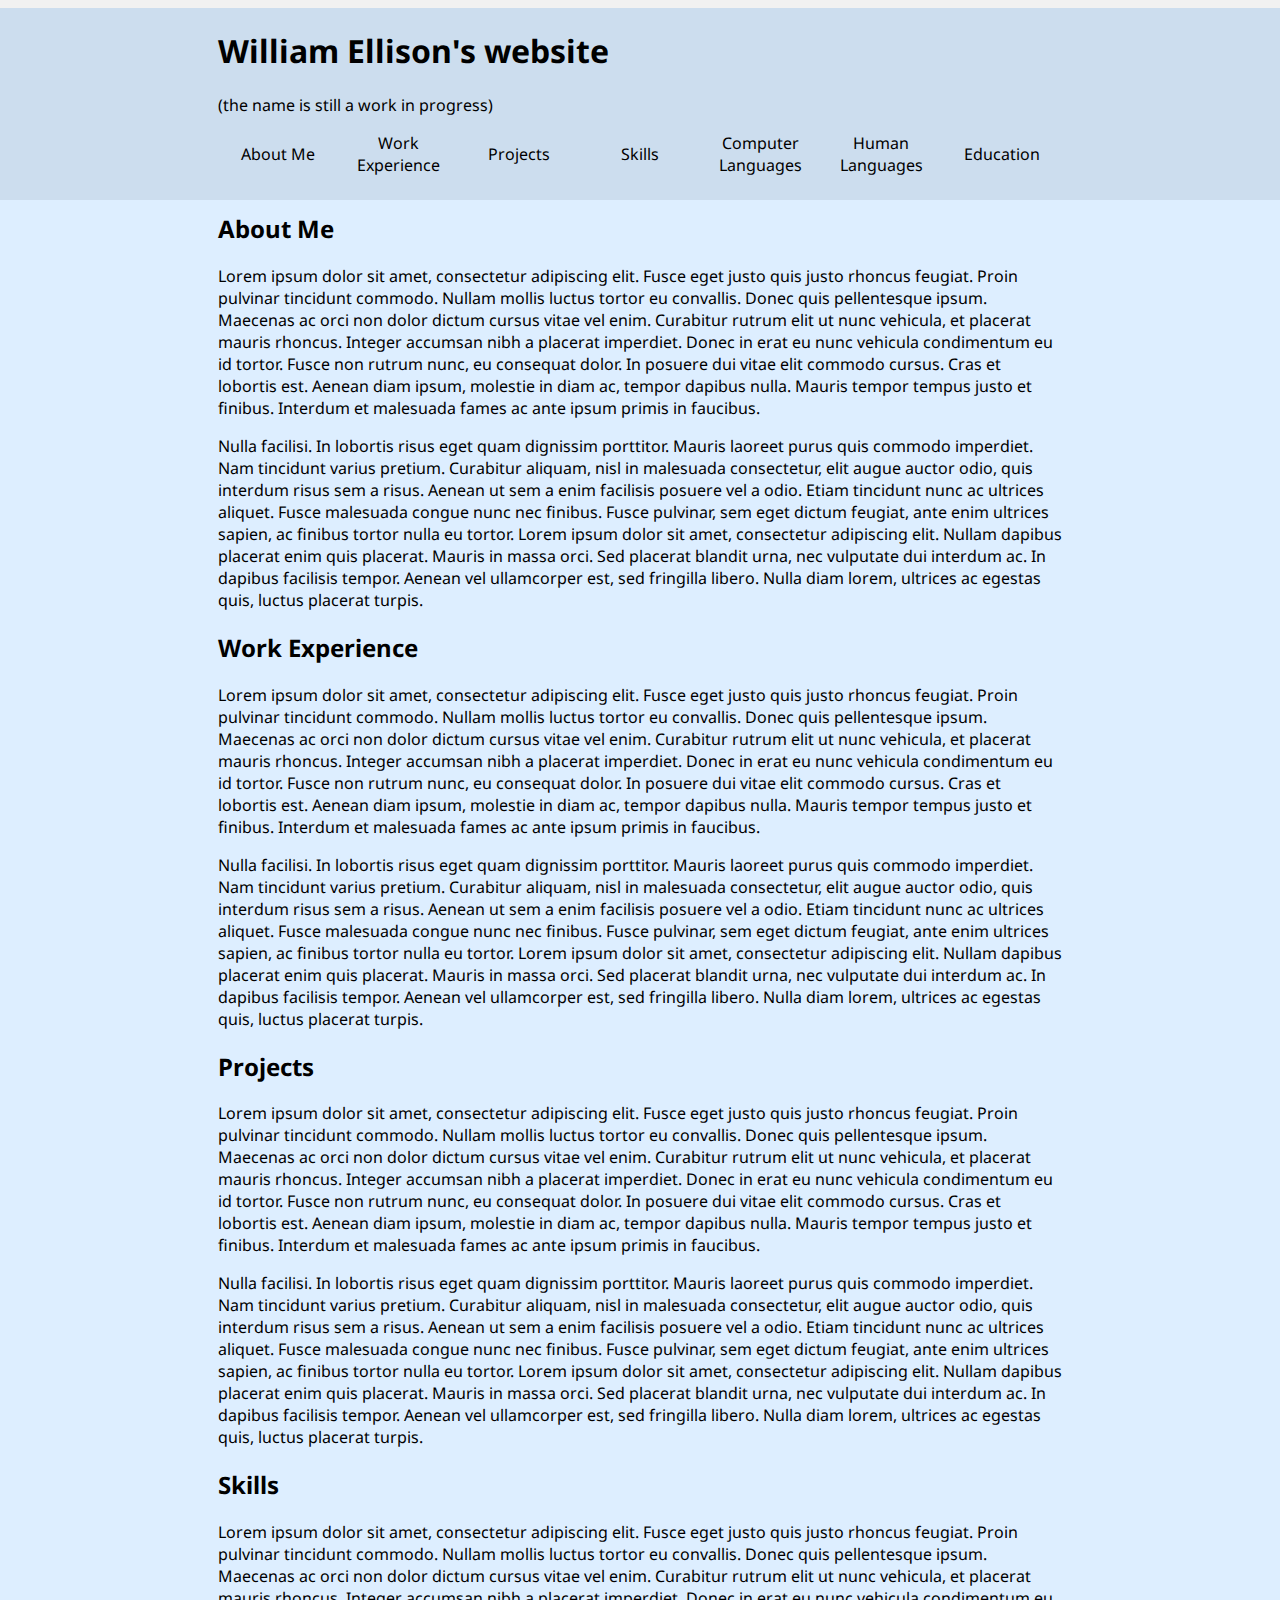
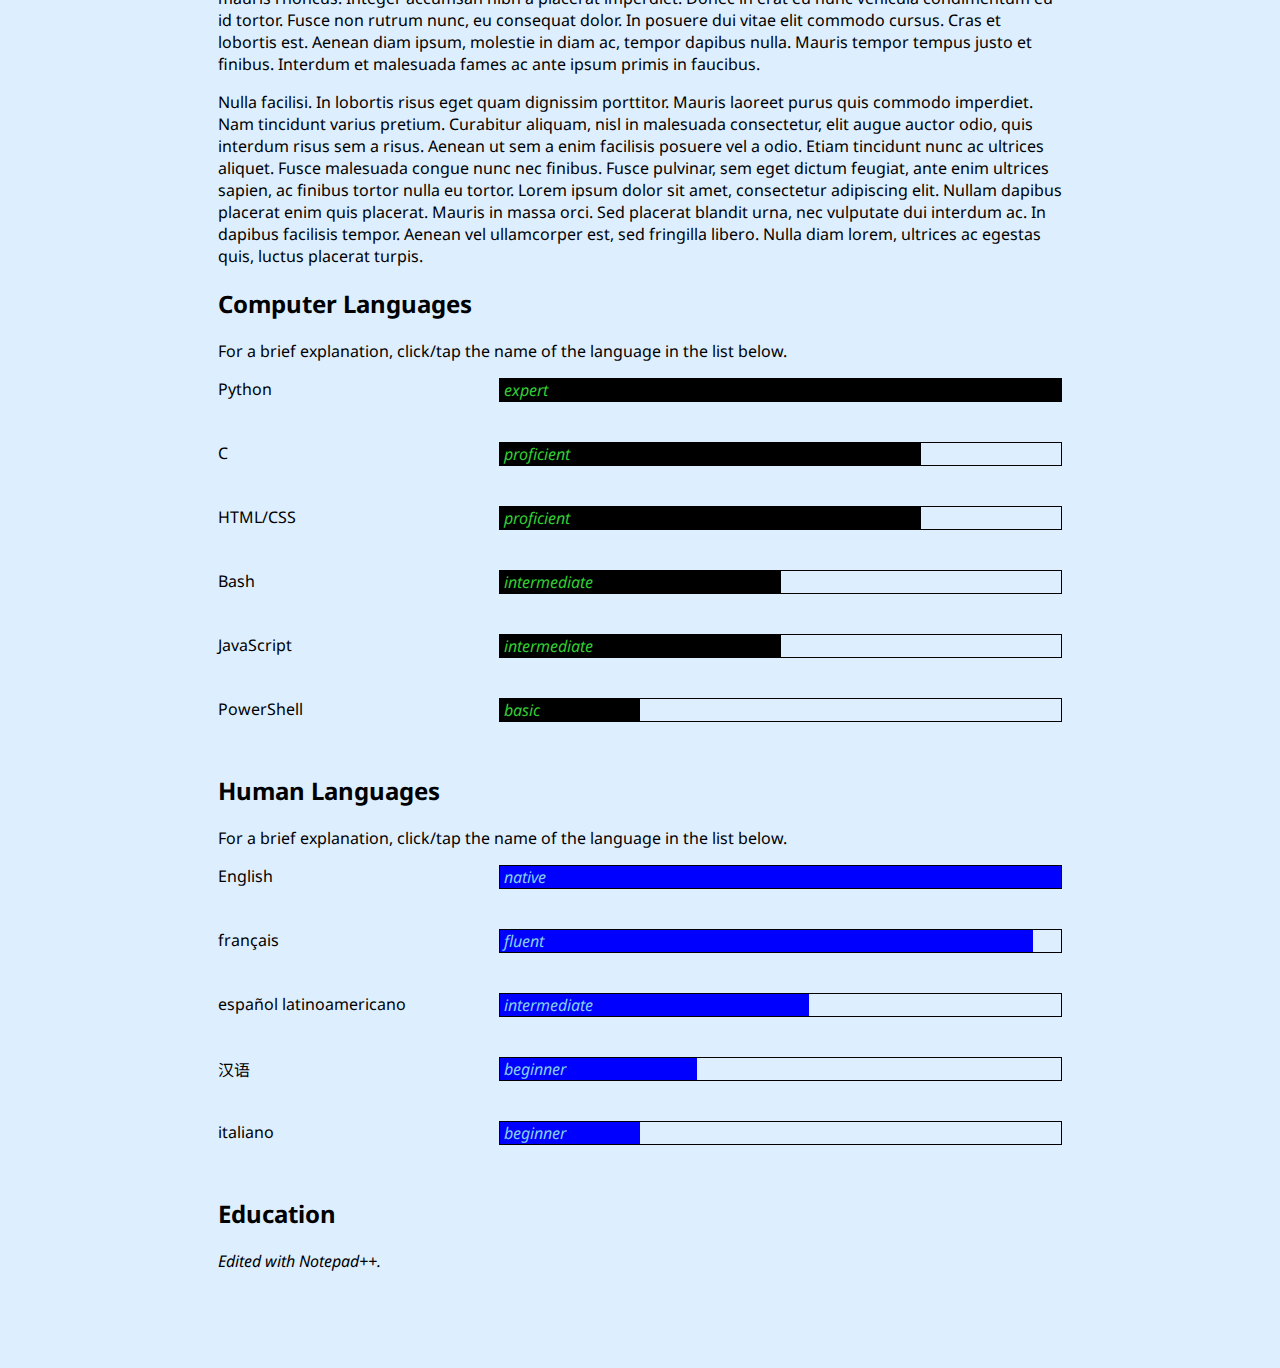
<file: index.html>
<!DOCTYPE html>

<html lang="en">
	<head>
		<meta charset="utf-8">
		<link rel="preconnect" href="https://fonts.googleapis.com">
		<link rel="preconnect" href="https://fonts.gstatic.com" crossorigin>
		<link href="https://fonts.googleapis.com/css2?family=Noto+Sans+JP:wght@100..900&family=Noto+Sans+SC:wght@100..900&family=Noto+Sans:ital,wght@0,100..900;1,100..900&display=swap" rel="stylesheet">
		<link rel="stylesheet" href="./style.css">    
		<title>William Ellison's website</title>
	</head>
	<body>
		<div class="pb-header">
			<div class="progress-indicator">
				<div class="progress-bar" id="page-progress-bar">
				</div>
			</div>
		</div>
		<header id="site-header" class="site-header">
			<h1>William Ellison's website</h1>
			<p>(the name is still a work in progress)</p>
			<nav class="site-nav">
				<menu>
					<li id="about-me"><a href="#about-me">About Me</a></li>
					<li id="work-experience"><a href="#work-experience">Work Experience</a></li>
					<li id="projects"><a href="#projects">Projects</a></li>
					<li id="skills"><a href="#skills">Skills</a></li>
					<li id="computer-languages"><a href="#computer-languages">Computer Languages</a></li>
					<li id="human-languages"><a href="#human-languages">Human Languages</a></li>
					<li id="education"><a href="#education">Education</a></li>
				</menu>
			</nav>
		</header>
		<main class="site-container">
			<section id="about-me">
				<h2>About Me</h2>
				<p>
					
				</p>
				<p>
					Lorem ipsum dolor sit amet, consectetur adipiscing elit. Fusce eget justo quis justo rhoncus feugiat. Proin pulvinar tincidunt commodo. Nullam mollis luctus tortor eu convallis. Donec quis pellentesque ipsum. Maecenas ac orci non dolor dictum cursus vitae vel enim. Curabitur rutrum elit ut nunc vehicula, et placerat mauris rhoncus. Integer accumsan nibh a placerat imperdiet. Donec in erat eu nunc vehicula condimentum eu id tortor. Fusce non rutrum nunc, eu consequat dolor. In posuere dui vitae elit commodo cursus. Cras et lobortis est. Aenean diam ipsum, molestie in diam ac, tempor dapibus nulla. Mauris tempor tempus justo et finibus. Interdum et malesuada fames ac ante ipsum primis in faucibus.
				</p>
				<p>
					Nulla facilisi. In lobortis risus eget quam dignissim porttitor. Mauris laoreet purus quis commodo imperdiet. Nam tincidunt varius pretium. Curabitur aliquam, nisl in malesuada consectetur, elit augue auctor odio, quis interdum risus sem a risus. Aenean ut sem a enim facilisis posuere vel a odio. Etiam tincidunt nunc ac ultrices aliquet. Fusce malesuada congue nunc nec finibus. Fusce pulvinar, sem eget dictum feugiat, ante enim ultrices sapien, ac finibus tortor nulla eu tortor. Lorem ipsum dolor sit amet, consectetur adipiscing elit. Nullam dapibus placerat enim quis placerat. Mauris in massa orci. Sed placerat blandit urna, nec vulputate dui interdum ac. In dapibus facilisis tempor. Aenean vel ullamcorper est, sed fringilla libero. Nulla diam lorem, ultrices ac egestas quis, luctus placerat turpis.
				</p>
			</section>
			<section id="work-experience">
				<h2>Work Experience</h2>
				<p>
					Lorem ipsum dolor sit amet, consectetur adipiscing elit. Fusce eget justo quis justo rhoncus feugiat. Proin pulvinar tincidunt commodo. Nullam mollis luctus tortor eu convallis. Donec quis pellentesque ipsum. Maecenas ac orci non dolor dictum cursus vitae vel enim. Curabitur rutrum elit ut nunc vehicula, et placerat mauris rhoncus. Integer accumsan nibh a placerat imperdiet. Donec in erat eu nunc vehicula condimentum eu id tortor. Fusce non rutrum nunc, eu consequat dolor. In posuere dui vitae elit commodo cursus. Cras et lobortis est. Aenean diam ipsum, molestie in diam ac, tempor dapibus nulla. Mauris tempor tempus justo et finibus. Interdum et malesuada fames ac ante ipsum primis in faucibus.
				</p>
				<p>
					Nulla facilisi. In lobortis risus eget quam dignissim porttitor. Mauris laoreet purus quis commodo imperdiet. Nam tincidunt varius pretium. Curabitur aliquam, nisl in malesuada consectetur, elit augue auctor odio, quis interdum risus sem a risus. Aenean ut sem a enim facilisis posuere vel a odio. Etiam tincidunt nunc ac ultrices aliquet. Fusce malesuada congue nunc nec finibus. Fusce pulvinar, sem eget dictum feugiat, ante enim ultrices sapien, ac finibus tortor nulla eu tortor. Lorem ipsum dolor sit amet, consectetur adipiscing elit. Nullam dapibus placerat enim quis placerat. Mauris in massa orci. Sed placerat blandit urna, nec vulputate dui interdum ac. In dapibus facilisis tempor. Aenean vel ullamcorper est, sed fringilla libero. Nulla diam lorem, ultrices ac egestas quis, luctus placerat turpis.
				</p>
			</section>
			<section id="projects">
				<h2>Projects</h2>
				<p>
					Lorem ipsum dolor sit amet, consectetur adipiscing elit. Fusce eget justo quis justo rhoncus feugiat. Proin pulvinar tincidunt commodo. Nullam mollis luctus tortor eu convallis. Donec quis pellentesque ipsum. Maecenas ac orci non dolor dictum cursus vitae vel enim. Curabitur rutrum elit ut nunc vehicula, et placerat mauris rhoncus. Integer accumsan nibh a placerat imperdiet. Donec in erat eu nunc vehicula condimentum eu id tortor. Fusce non rutrum nunc, eu consequat dolor. In posuere dui vitae elit commodo cursus. Cras et lobortis est. Aenean diam ipsum, molestie in diam ac, tempor dapibus nulla. Mauris tempor tempus justo et finibus. Interdum et malesuada fames ac ante ipsum primis in faucibus.
				</p>
				<p>
					Nulla facilisi. In lobortis risus eget quam dignissim porttitor. Mauris laoreet purus quis commodo imperdiet. Nam tincidunt varius pretium. Curabitur aliquam, nisl in malesuada consectetur, elit augue auctor odio, quis interdum risus sem a risus. Aenean ut sem a enim facilisis posuere vel a odio. Etiam tincidunt nunc ac ultrices aliquet. Fusce malesuada congue nunc nec finibus. Fusce pulvinar, sem eget dictum feugiat, ante enim ultrices sapien, ac finibus tortor nulla eu tortor. Lorem ipsum dolor sit amet, consectetur adipiscing elit. Nullam dapibus placerat enim quis placerat. Mauris in massa orci. Sed placerat blandit urna, nec vulputate dui interdum ac. In dapibus facilisis tempor. Aenean vel ullamcorper est, sed fringilla libero. Nulla diam lorem, ultrices ac egestas quis, luctus placerat turpis.
				</p>
			</section>
			<section id="skills">
				<h2>Skills</h2>
				<p>
					Lorem ipsum dolor sit amet, consectetur adipiscing elit. Fusce eget justo quis justo rhoncus feugiat. Proin pulvinar tincidunt commodo. Nullam mollis luctus tortor eu convallis. Donec quis pellentesque ipsum. Maecenas ac orci non dolor dictum cursus vitae vel enim. Curabitur rutrum elit ut nunc vehicula, et placerat mauris rhoncus. Integer accumsan nibh a placerat imperdiet. Donec in erat eu nunc vehicula condimentum eu id tortor. Fusce non rutrum nunc, eu consequat dolor. In posuere dui vitae elit commodo cursus. Cras et lobortis est. Aenean diam ipsum, molestie in diam ac, tempor dapibus nulla. Mauris tempor tempus justo et finibus. Interdum et malesuada fames ac ante ipsum primis in faucibus.
				</p>
				<p>
					Nulla facilisi. In lobortis risus eget quam dignissim porttitor. Mauris laoreet purus quis commodo imperdiet. Nam tincidunt varius pretium. Curabitur aliquam, nisl in malesuada consectetur, elit augue auctor odio, quis interdum risus sem a risus. Aenean ut sem a enim facilisis posuere vel a odio. Etiam tincidunt nunc ac ultrices aliquet. Fusce malesuada congue nunc nec finibus. Fusce pulvinar, sem eget dictum feugiat, ante enim ultrices sapien, ac finibus tortor nulla eu tortor. Lorem ipsum dolor sit amet, consectetur adipiscing elit. Nullam dapibus placerat enim quis placerat. Mauris in massa orci. Sed placerat blandit urna, nec vulputate dui interdum ac. In dapibus facilisis tempor. Aenean vel ullamcorper est, sed fringilla libero. Nulla diam lorem, ultrices ac egestas quis, luctus placerat turpis.
				</p>
			</section>
			<section id="computer-languages">
				<h2>Computer Languages</h2>
				<p>
					For a brief explanation, click/tap the name of the language in the list below.
				</p>
				<ul class="proglang-list">
					<li>
						<span class="lang-name">Python</span>
						<div class="proglang-progress-bar" data-progress-level="100"></div>
						<p class="explanation">
							Primary programming language for personal projects from 2021 onward.  Significant projects include the <a target="_blank" href="https://github.com/tnwae/willpress">WillPress</a> blog engine, <a target="_blank" href="https://github.com/tnwae/clong-wordgen">a conlang word generator</a>, and <a href="https://github.com/tnwae/nuventure" target="_blank">a text-based adventure game engine</a>.  Python is the primary language of my 2021 webdev boot camp and the <a href="https://techdevguide.withgoogle.com/resources/google-it-automation-with-python-professional-certificate/">IT Automation with Python</a> professional certificate course through Google underway as of early 2024 as well as an upcoming graduate-level specialization course in data structures offered by the University of Colorado Boulder.
						</p>
					</li>
					<li>
						<span class="lang-name">C</span>
						<div class="proglang-progress-bar" data-progress-level="75"></div>
						<p class="explanation">
							Primary programming language from 2008 to 2011.  Significant projects included a 3D renderer in OpenGL, system-level utilities including a command shell, an archiver, and an implementation of <code>malloc(3)</code>, and projects making use of multithreading and Unix sockets.
						</p>
					</li>
					<li>
						<span class="lang-name">HTML/CSS</span>
						<div class="proglang-progress-bar" data-progress-level="75"></div>
						<p class="explanation">
							Familiar with HTML/CSS from the era of CSS1 and HTML4 onward.  Significant active projects include this website, but I have used HTML in many contexts over the years.
						</p>
					</li>
					<li>
						<span class="lang-name">Bash</span>
						<div class="proglang-progress-bar" data-progress-level="50"></div>
						<p class="explanation">
							Secondary programming language from 2008 onward.  No significant projects, but I have written many scenario-specific scripts over the years using Bash, <code>awk</code>, <code>grep</code>, <code>sed</code>, and other Unix command line tools.
						</p>
					</li>	  
					<li>
						<span class="lang-name">JavaScript</span>
						<div class="proglang-progress-bar" data-progress-level="50"></div>
							<p class="explanation">
								Secondary programming language intermittently from 2011 onward.  Some familiarity with the React framework and TypeScript language additions.  Sole major project is the <a target="_blank" href="https://github.com/tnwae/willread">WillRead</a> frontend for WillPress.
							</p>
					</li>
					<li>
						<span class="lang-name">PowerShell</span>
						<div class="proglang-progress-bar" data-progress-level="25"></div>
						<p class="explanation">
							Secondary programming language from 2018 onward.  No significant projects, but I use some small PS scripts for my job to streamline my workflow.
						</p>
					</li>	  
				</ul>
			</section>
			<section id="human-languages">
				<h2>Human Languages</h2>
				<p>
					For a brief explanation, click/tap the name of the language in the list below.
				</p>
				<ul class="language-list">
					<li>
						<span class="lang-name" title="American English">English</span>
						<div class="lang-progress-bar" data-progress-level="100"></div>
						<p class="explanation">
							Native language from early childhood.
						</p>
					</li>
					<li>
						<span class="lang-name" lang="fr" title="French">français</span>
						<div class="lang-progress-bar" data-progress-level="95"></div>
						<p class="explanation">
							Formal study from 2002 to 2007 including upper-division university courses taught in the language.  CEFR C2.
						</p>
					</li>
					<li>
						<span class="lang-name" title="Latin American Spanish" lang="es-MX">español latinoamericano</span>
						<div class="lang-progress-bar" data-progress-level="55"></div>
						<p class="explanation">
							Acquired through self-study and fluency in French and familiarity with Italian.  Active study underway through language learning.  CEFR B1.
						</p>
					</li>
					<li>
						<span class="lang-name" title="Mandarin Chinese" lang="zh">汉语</span>
						<div class="lang-progress-bar" data-progress-level="35"></div>
						<p class="explanation">
							Acquired through self-study.  Active study underway through language learning apps and textbooks.  CEFR A2/HSK-2/3.
						</p>
					</li>
					<li>
						<span class="lang-name" title="Italian" lang="it">italiano</span>
						<div class="lang-progress-bar" data-progress-level="25"></div>
						<p class="explanation">
							Acquired through self-study, fluency in French, and familiarity with Spanish.  Not actively studying.  CEFR A2.
						</p>
					</li>
				</ul>
			</section>
			<section id="education">
				<h2>Education</h2>
			</section>
		</main>
		<footer class="site-footer">
			<address>Edited with Notepad++.</address>
		</footer>
	</body>
	<script type="text/javascript" src="wae.js"></script>
</html>
</file>
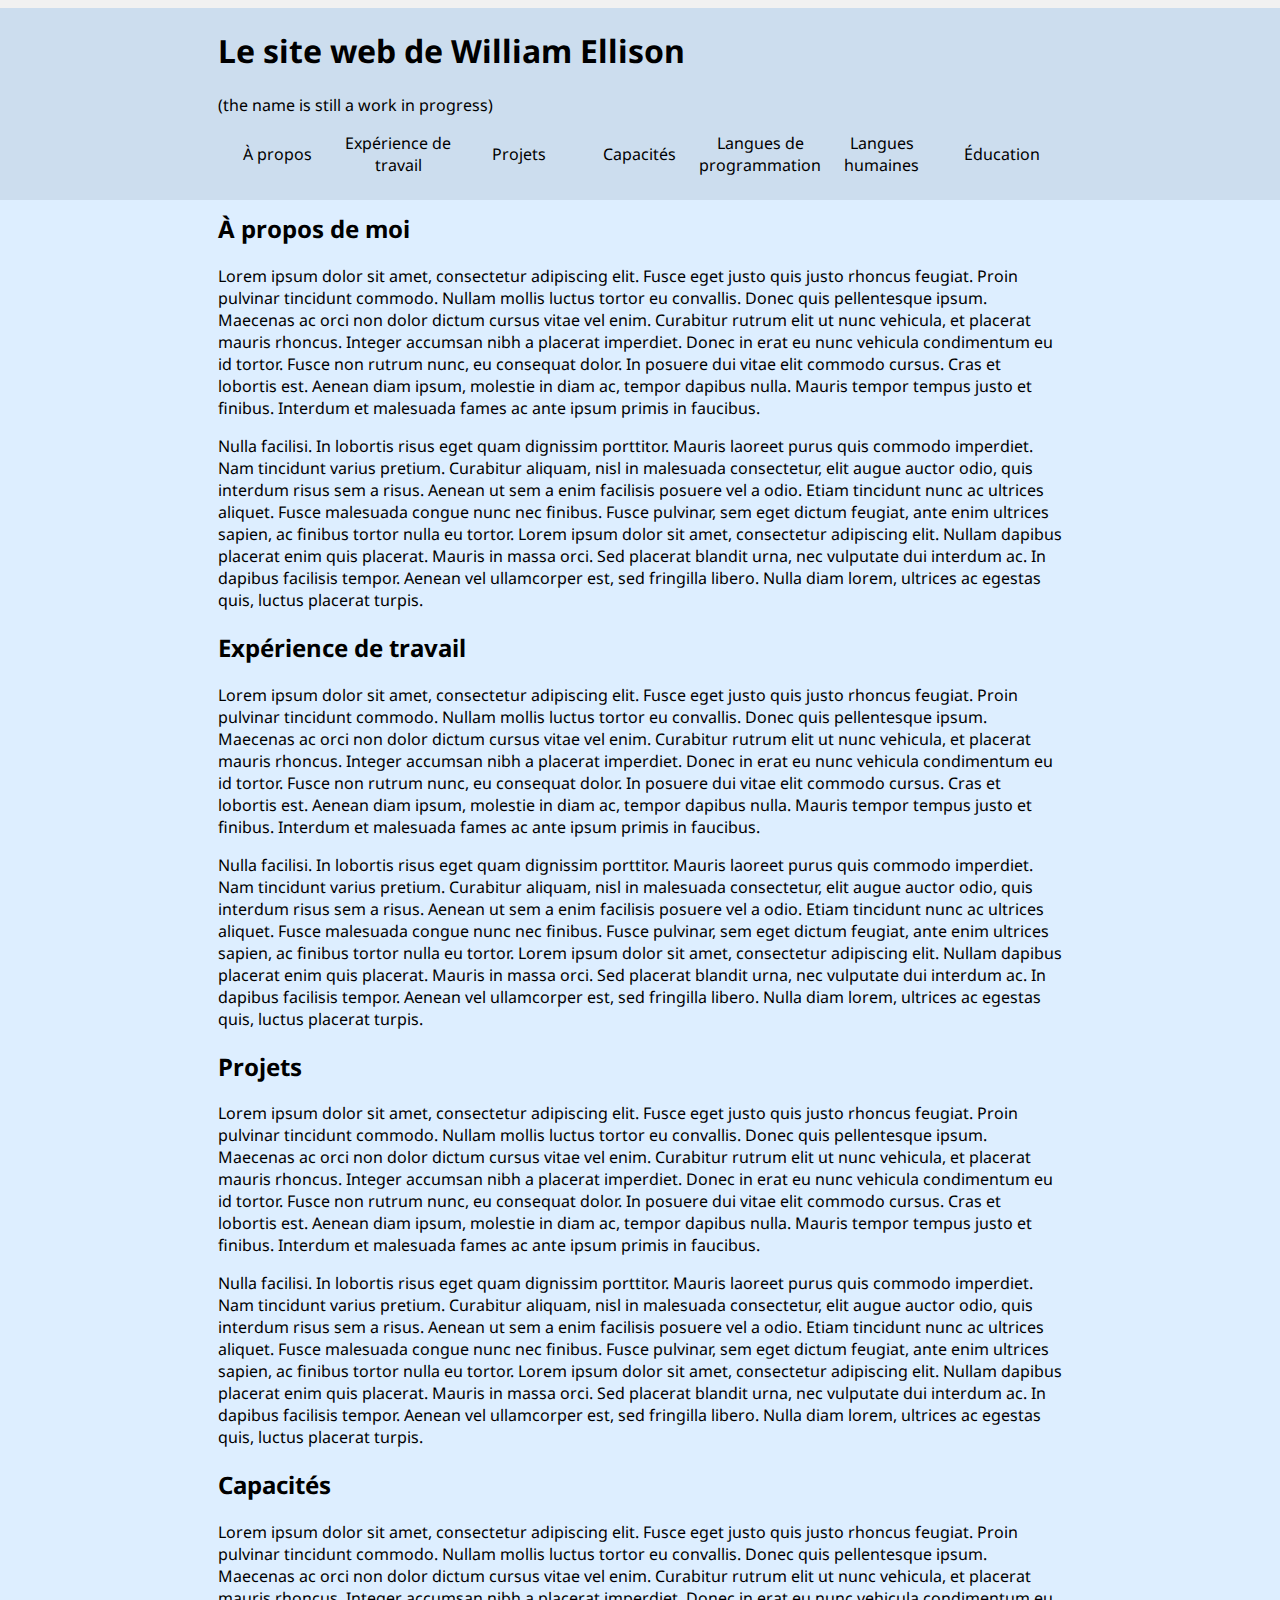
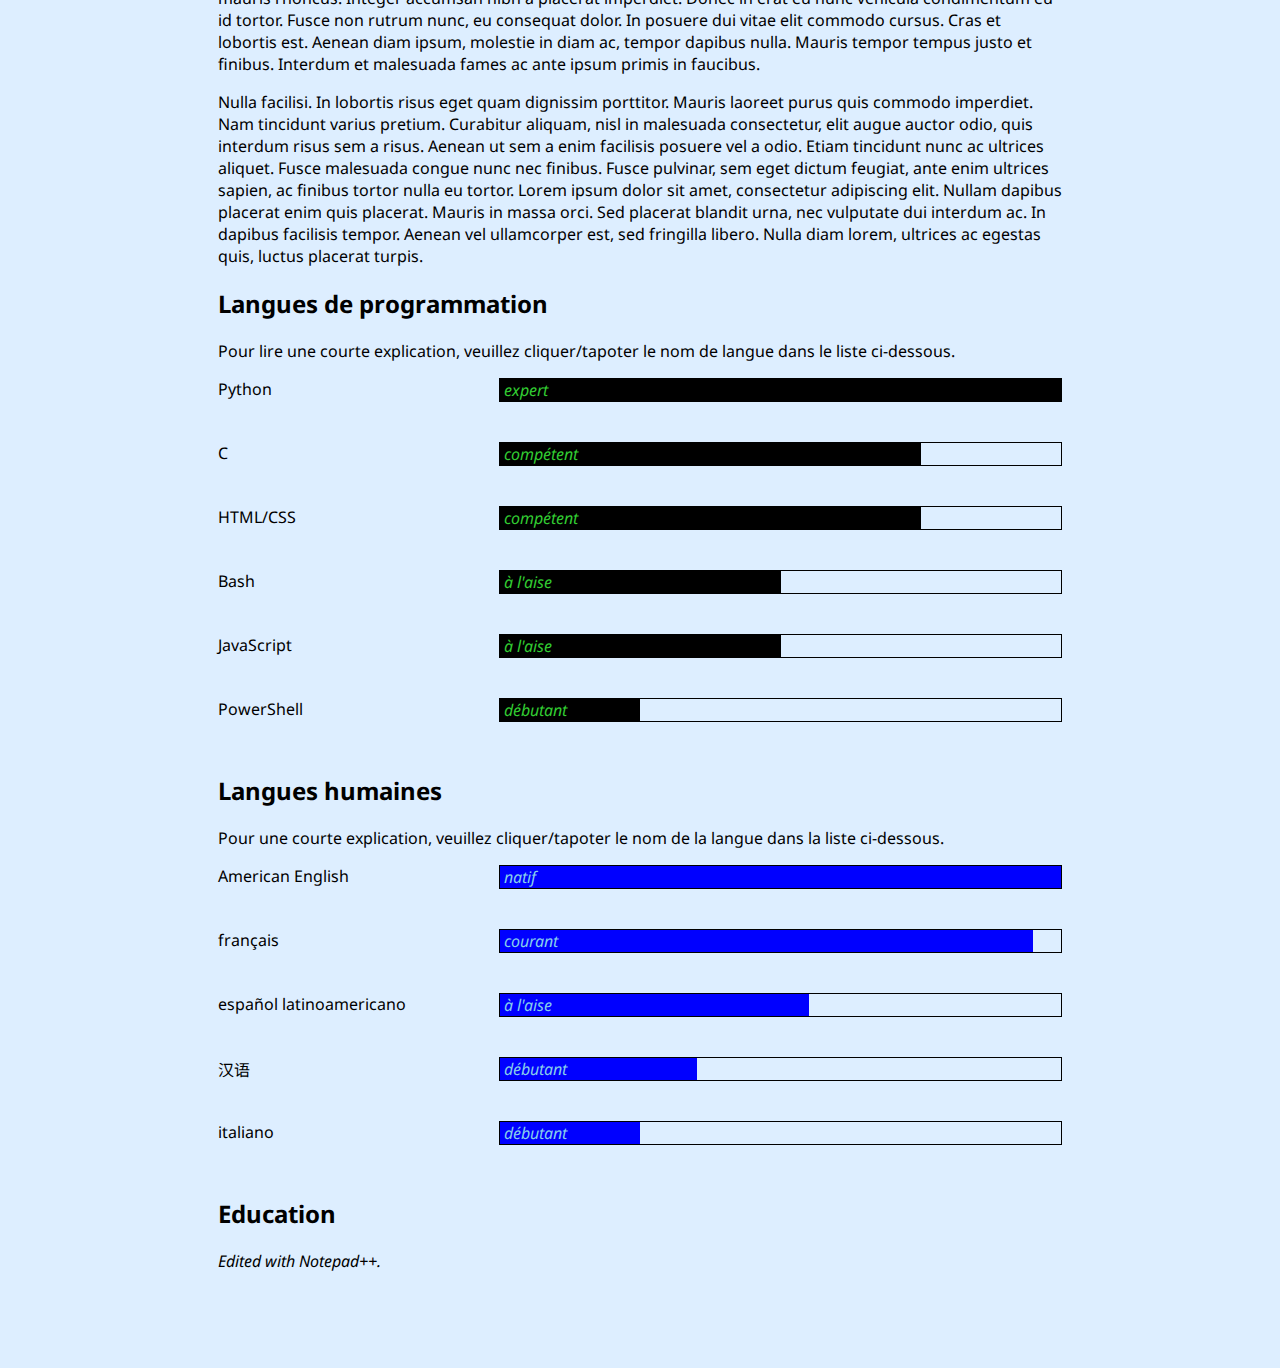
<file: index.fr.html>
<!DOCTYPE html>

<html lang="fr">
	<head>
		<meta charset="utf-8">
		<link rel="preconnect" href="https://fonts.googleapis.com">
		<link rel="preconnect" href="https://fonts.gstatic.com" crossorigin>
		<link href="https://fonts.googleapis.com/css2?family=Noto+Sans+JP:wght@100..900&family=Noto+Sans+SC:wght@100..900&family=Noto+Sans:ital,wght@0,100..900;1,100..900&display=swap" rel="stylesheet">
		<link rel="stylesheet" href="./style.css">    
		<title>Le site web de William Ellison</title>
	</head>
	<body>
		<div class="pb-header">
			<div class="progress-indicator">
				<div class="progress-bar" id="page-progress-bar">
				</div>
			</div>
		</div>
		<header id="site-header" class="site-header">
			<h1>Le site web de William Ellison</h1>
			<p>(the name is still a work in progress)</p>
			<nav class="site-nav">
				<menu>
					<li id="a-propos-de-moi"><a href="#a-propos-de-moi">À propos</a></li>
					<li id="experience-de-travail"><a href="#experience-de-travail">Expérience de travail</a></li>
					<li id="projets"><a href="#projets">Projets</a></li>
					<li id="capacites"><a href="#capacites">Capacités</a></li>
					<li id="langues-de-programmation"><a href="#langues-de-programmation">Langues de programmation</a></li>
					<li id="langues-humaines"><a href="#langues-humaines">Langues humaines</a></li>
					<li id="education"><a href="#education">Éducation</a></li>
				</menu>
			</nav>
		</header>
		<main class="site-container">
			<section id="a-propos-de-moi">
				<h2>À propos de moi</h2>
				<p>
					Lorem ipsum dolor sit amet, consectetur adipiscing elit. Fusce eget justo quis justo rhoncus feugiat. Proin pulvinar tincidunt commodo. Nullam mollis luctus tortor eu convallis. Donec quis pellentesque ipsum. Maecenas ac orci non dolor dictum cursus vitae vel enim. Curabitur rutrum elit ut nunc vehicula, et placerat mauris rhoncus. Integer accumsan nibh a placerat imperdiet. Donec in erat eu nunc vehicula condimentum eu id tortor. Fusce non rutrum nunc, eu consequat dolor. In posuere dui vitae elit commodo cursus. Cras et lobortis est. Aenean diam ipsum, molestie in diam ac, tempor dapibus nulla. Mauris tempor tempus justo et finibus. Interdum et malesuada fames ac ante ipsum primis in faucibus.
				</p>
				<p>
					Nulla facilisi. In lobortis risus eget quam dignissim porttitor. Mauris laoreet purus quis commodo imperdiet. Nam tincidunt varius pretium. Curabitur aliquam, nisl in malesuada consectetur, elit augue auctor odio, quis interdum risus sem a risus. Aenean ut sem a enim facilisis posuere vel a odio. Etiam tincidunt nunc ac ultrices aliquet. Fusce malesuada congue nunc nec finibus. Fusce pulvinar, sem eget dictum feugiat, ante enim ultrices sapien, ac finibus tortor nulla eu tortor. Lorem ipsum dolor sit amet, consectetur adipiscing elit. Nullam dapibus placerat enim quis placerat. Mauris in massa orci. Sed placerat blandit urna, nec vulputate dui interdum ac. In dapibus facilisis tempor. Aenean vel ullamcorper est, sed fringilla libero. Nulla diam lorem, ultrices ac egestas quis, luctus placerat turpis.
				</p>
			</section>
			<section id="experience-de-travail">
				<h2>Expérience de travail</h2>
				<p>
					Lorem ipsum dolor sit amet, consectetur adipiscing elit. Fusce eget justo quis justo rhoncus feugiat. Proin pulvinar tincidunt commodo. Nullam mollis luctus tortor eu convallis. Donec quis pellentesque ipsum. Maecenas ac orci non dolor dictum cursus vitae vel enim. Curabitur rutrum elit ut nunc vehicula, et placerat mauris rhoncus. Integer accumsan nibh a placerat imperdiet. Donec in erat eu nunc vehicula condimentum eu id tortor. Fusce non rutrum nunc, eu consequat dolor. In posuere dui vitae elit commodo cursus. Cras et lobortis est. Aenean diam ipsum, molestie in diam ac, tempor dapibus nulla. Mauris tempor tempus justo et finibus. Interdum et malesuada fames ac ante ipsum primis in faucibus.
				</p>
				<p>
					Nulla facilisi. In lobortis risus eget quam dignissim porttitor. Mauris laoreet purus quis commodo imperdiet. Nam tincidunt varius pretium. Curabitur aliquam, nisl in malesuada consectetur, elit augue auctor odio, quis interdum risus sem a risus. Aenean ut sem a enim facilisis posuere vel a odio. Etiam tincidunt nunc ac ultrices aliquet. Fusce malesuada congue nunc nec finibus. Fusce pulvinar, sem eget dictum feugiat, ante enim ultrices sapien, ac finibus tortor nulla eu tortor. Lorem ipsum dolor sit amet, consectetur adipiscing elit. Nullam dapibus placerat enim quis placerat. Mauris in massa orci. Sed placerat blandit urna, nec vulputate dui interdum ac. In dapibus facilisis tempor. Aenean vel ullamcorper est, sed fringilla libero. Nulla diam lorem, ultrices ac egestas quis, luctus placerat turpis.
				</p>
			</section>
			<section id="projets">
				<h2>Projets</h2>
				<p>
					Lorem ipsum dolor sit amet, consectetur adipiscing elit. Fusce eget justo quis justo rhoncus feugiat. Proin pulvinar tincidunt commodo. Nullam mollis luctus tortor eu convallis. Donec quis pellentesque ipsum. Maecenas ac orci non dolor dictum cursus vitae vel enim. Curabitur rutrum elit ut nunc vehicula, et placerat mauris rhoncus. Integer accumsan nibh a placerat imperdiet. Donec in erat eu nunc vehicula condimentum eu id tortor. Fusce non rutrum nunc, eu consequat dolor. In posuere dui vitae elit commodo cursus. Cras et lobortis est. Aenean diam ipsum, molestie in diam ac, tempor dapibus nulla. Mauris tempor tempus justo et finibus. Interdum et malesuada fames ac ante ipsum primis in faucibus.
				</p>
				<p>
					Nulla facilisi. In lobortis risus eget quam dignissim porttitor. Mauris laoreet purus quis commodo imperdiet. Nam tincidunt varius pretium. Curabitur aliquam, nisl in malesuada consectetur, elit augue auctor odio, quis interdum risus sem a risus. Aenean ut sem a enim facilisis posuere vel a odio. Etiam tincidunt nunc ac ultrices aliquet. Fusce malesuada congue nunc nec finibus. Fusce pulvinar, sem eget dictum feugiat, ante enim ultrices sapien, ac finibus tortor nulla eu tortor. Lorem ipsum dolor sit amet, consectetur adipiscing elit. Nullam dapibus placerat enim quis placerat. Mauris in massa orci. Sed placerat blandit urna, nec vulputate dui interdum ac. In dapibus facilisis tempor. Aenean vel ullamcorper est, sed fringilla libero. Nulla diam lorem, ultrices ac egestas quis, luctus placerat turpis.
				</p>
			</section>
			<section id="capacites">
				<h2>Capacités</h2>
				<p>
					Lorem ipsum dolor sit amet, consectetur adipiscing elit. Fusce eget justo quis justo rhoncus feugiat. Proin pulvinar tincidunt commodo. Nullam mollis luctus tortor eu convallis. Donec quis pellentesque ipsum. Maecenas ac orci non dolor dictum cursus vitae vel enim. Curabitur rutrum elit ut nunc vehicula, et placerat mauris rhoncus. Integer accumsan nibh a placerat imperdiet. Donec in erat eu nunc vehicula condimentum eu id tortor. Fusce non rutrum nunc, eu consequat dolor. In posuere dui vitae elit commodo cursus. Cras et lobortis est. Aenean diam ipsum, molestie in diam ac, tempor dapibus nulla. Mauris tempor tempus justo et finibus. Interdum et malesuada fames ac ante ipsum primis in faucibus.
				</p>
				<p>
					Nulla facilisi. In lobortis risus eget quam dignissim porttitor. Mauris laoreet purus quis commodo imperdiet. Nam tincidunt varius pretium. Curabitur aliquam, nisl in malesuada consectetur, elit augue auctor odio, quis interdum risus sem a risus. Aenean ut sem a enim facilisis posuere vel a odio. Etiam tincidunt nunc ac ultrices aliquet. Fusce malesuada congue nunc nec finibus. Fusce pulvinar, sem eget dictum feugiat, ante enim ultrices sapien, ac finibus tortor nulla eu tortor. Lorem ipsum dolor sit amet, consectetur adipiscing elit. Nullam dapibus placerat enim quis placerat. Mauris in massa orci. Sed placerat blandit urna, nec vulputate dui interdum ac. In dapibus facilisis tempor. Aenean vel ullamcorper est, sed fringilla libero. Nulla diam lorem, ultrices ac egestas quis, luctus placerat turpis.
				</p>
			</section>
			<section id="langues-de-programmation">
				<h2>Langues de programmation</h2>
				<p>
					Pour lire une courte explication, veuillez cliquer/tapoter le nom de langue dans le liste ci-dessous.
				</p>
				<ul class="proglang-list">
					<li>
						<span class="lang-name">Python</span>
						<div class="proglang-progress-bar" data-progress-level="100"></div>
						<p class="explanation">
							Primary programming language for personal projects from 2021 onward.  Significant projects include the <a target="_blank" href="https://github.com/tnwae/willpress">WillPress</a> blog engine, <a target="_blank" href="https://github.com/tnwae/clong-wordgen">a conlang word generator</a>, and <a href="https://github.com/tnwae/nuventure" target="_blank">a text-based adventure game engine</a>.  Python is the primary language of my 2021 webdev boot camp and the <a href="https://techdevguide.withgoogle.com/resources/google-it-automation-with-python-professional-certificate/">IT Automation with Python</a> professional certificate course through Google underway as of early 2024 as well as an upcoming graduate-level specialization course in data structures offered by the University of Colorado Boulder.
						</p>
					</li>
					<li>
						<span class="lang-name">C</span>
						<div class="proglang-progress-bar" data-progress-level="75"></div>
						<p class="explanation">
							Primary programming language from 2008 to 2011.  Significant projects included a 3D renderer in OpenGL, system-level utilities including a command shell, an archiver, and an implementation of <code>malloc(3)</code>, and projects making use of multithreading and Unix sockets.
						</p>
					</li>
					<li>
						<span class="lang-name">HTML/CSS</span>
						<div class="proglang-progress-bar" data-progress-level="75"></div>
						<p class="explanation">
							Familiar with HTML/CSS from the era of CSS1 and HTML4 onward.  Significant active projects include this website, but I have used HTML in many contexts over the years.
						</p>
					</li>
					<li>
						<span class="lang-name">Bash</span>
						<div class="proglang-progress-bar" data-progress-level="50"></div>
						<p class="explanation">
							Secondary programming language from 2008 onward.  No significant projects, but I have written many scenario-specific scripts over the years using Bash, <code>awk</code>, <code>grep</code>, <code>sed</code>, and other Unix command line tools.
						</p>
					</li>	  
					<li>
						<span class="lang-name">JavaScript</span>
						<div class="proglang-progress-bar" data-progress-level="50"></div>
						<p class="explanation">
							Secondary programming language intermittently from 2011 onward.  Some familiarity with the React framework and TypeScript language additions.  Sole major project is the <a target="_blank" href="https://github.com/tnwae/willread">WillRead</a> frontend for WillPress.
						</p>
					</li>
					<li>
						<span class="lang-name">PowerShell</span>
						<div class="proglang-progress-bar" data-progress-level="25"></div>
						<p class="explanation">
							Secondary programming language from 2018 onward.  No significant projects, but I use some small PS scripts for my job to streamline my workflow.
						</p>
					</li>	  
				</ul>
			</section>
			<section id="langues-humaines">
				<h2>Langues humaines</h2>
				<p>
					Pour une courte explication, veuillez cliquer/tapoter le nom de la langue dans la liste ci-dessous.
				</p>
				<ul class="language-list">
					<li>
						<span class="lang-name" title="Anglais américain" lang="en">American English</span>
						<div class="lang-progress-bar" data-progress-level="100"></div>
						<p class="explanation">
							Langue maternelle à partir de petite enfance.
						</p>
					</li>
					<li>
						<span class="lang-name" lang="fr" title="français métropolitain">français</span>
						<div class="lang-progress-bar" data-progress-level="95"></div>
						<p class="explanation">
							Étude formelle de 2002 à 2007, y compris cours universitaires de haute division enseignés dans la langue.  Niveau CEFR C2.
						</p>
					</li>
					<li>
						<span class="lang-name" title="espagnol latino-américain" lang="es-MX">español latinoamericano</span>
						<div class="lang-progress-bar" data-progress-level="55"></div>
						<p class="explanation">
							Acquis par étude indépendant et aisance en français et familiarité en italien.  Étude actif en cours par les applis d'apprentissage linguistique.  Niveau CEFR B1.
						</p>
					</li>
					<li>
						<span class="lang-name" title="chinois mandarin" lang="zh">汉语</span>
						<div class="lang-progress-bar" data-progress-level="35"></div>
						<p class="explanation">
							Acquis par étude indépendant.  Étude actif en cours par les applis d'apprentissage linguistique et par les livres de texte.  Niveau nouveau HSK-3 (CEFR A2).
						</p>
					</li>
					<li>
						<span class="lang-name" title="italien" lang="it">italiano</span>
						<div class="lang-progress-bar" data-progress-level="25"></div>
						<p class="explanation">
							Acquis par étude indépendant, aisance en français et familiarité en espagnol.  Étude pas actuellement en cours.  Niveau CEFR A2.
						</p>
					</li>
				</ul>
			</section>
			<section id="education">
				<h2>Education</h2>
			</section>
		</main>
		<footer class="site-footer">
			<address>Edited with Notepad++.</address>
		</footer>
	</body>
	<script type="text/javascript" src="wae.js"></script>
</html>
</file>
<file: style.css>
:root {
	--main-bg-color: #def;
	--main-accent-color: #ec7600;
	--scroll-pb-height: 0.5rem;
	--header-height: 12rem;
}

:target {
	scroll-margin-top: var(--header-height);
}

html {
    font-family: "Noto Sans", sans-serif;
}

body {
    display: flex;
    flex-direction: column;
	padding: 0;
	margin: 0;
	background-color: var(--main-bg-color);
}

.site-header, .site-container, .site-footer {
    padding: 0 17vw;
}

.site-header {
	position: fixed;
	top: var(--scroll-pb-height);
	padding: 0 17vw;
	height: var(--header-height);
	background-color: #cde;
}

.site-nav menu {
	list-style-type: none;
	padding: 0;
	margin: 0;
	display: grid;
	width: 100%;
	grid-template-columns: 1fr 1fr 1fr 1fr 1fr 1fr 1fr;
}

/*
	This is why William hates frontend development.
	
	To align text in the navigation buttons on this site, I have had to repeat myself not once, not twice, but THREE TIMES.
 */
.site-nav menu li {
	display: flex;
	align-items: center;
	justify-content: center;
	text-align: center;
}

.site-container {
	margin-top: var(--header-height);
}

.site-footer {
	margin-bottom: 6rem;
}

[lang="zh"] {
    font-family: "Noto Sans SC", sans-serif;
}

[lang="ja"] {
    font-family: "Noto Sans JP", sans-serif;
}

.proglang-list, .language-list {
    list-style-type: none;
    padding: 0;
    margin: 0;
}

.language-list li, .proglang-list li {
    display: grid;
    width: 100%;
    grid-template-columns: 1fr 1fr 1fr;
    margin-bottom: 0.5rem;
}

.lang-progress-bar, .proglang-progress-bar {
    border: 1px solid black;
    box-sizing: border-box;
    grid-column: 2 / 4;
}

.explanation {
    grid-column: 1 / 4;
    height: 0;
    overflow: hidden;
    transition: height 0.5s;
}

.lang-progress-bar div, .proglang-progress-bar div {
    align-self: stretch;
    z-index: -1;
}

.lang-progress-bar div {
    background-color: blue;
}

.proglang-progress-bar div {
    background-color: black;
}

.lang-progress-bar p, .proglang-progress-bar p {
    padding: 0 0 0 0.25rem;
    margin: 0;
    font-style: italic;
    grid-column: 1 / 2;
    width: 100%;
}

.lang-progress-bar p {
    color: skyblue;
}

.proglang-progress-bar p {
    color: limegreen;
}

/* Style the header: fixed position (always stay at the top) */
.pb-header {
  position: fixed;
  top: 0;
  z-index: 1;
  width: 100%;
  background-color: #f1f1f1;
}

/* The progress container (grey background) */
.progress-container {
  width: 100%;
  height: var(--scroll-pb-height);
  background: #ccc;
}

/* The progress bar (scroll indicator) */
.progress-bar {
  height: var(--scroll-pb-height);
  background-color: var(--main-accent-color);
  width: 0%;
}

.site-nav menu li a {
	color: black;
	text-decoration: none;
}

.site-nav menu li a:hover {
	border-bottom: 1px dotted black;
}

.active {
	background-color: #abc;
}

.active a {
	color: black;
}
</file>
